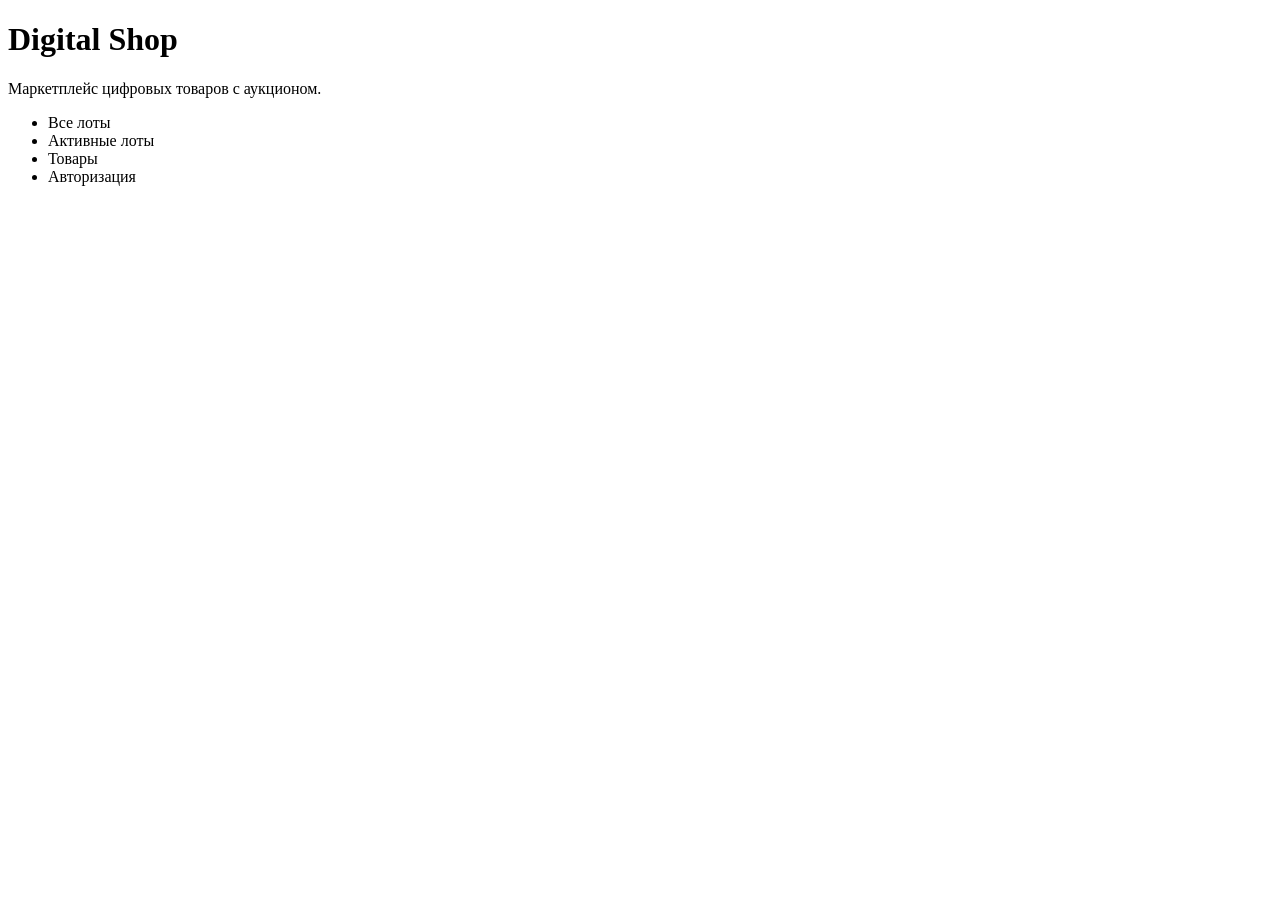
<file: src/main/resources/templates/index.html>
<!doctype html>
<html lang="ru" xmlns:th="http://www.thymeleaf.org">
<head th:replace="~{fragments/head}"></head>
<body>
<header th:replace="~{fragments/navbar}"></header>
<main class="container">
    <h1>Digital Shop</h1>
    <p>Маркетплейс цифровых товаров с аукционом.</p>
    <ul>
        <li><a th:href="@{/lots}">Все лоты</a></li>
        <li><a th:href="@{/lots/active}">Активные лоты</a></li>
        <li><a th:href="@{/products}">Товары</a></li>
        <li><a th:href="@{/register}">Авторизация</a></li>
    </ul>
</main>
<footer th:replace="~{fragments/footer}"></footer>
</body>
</html>
</file>
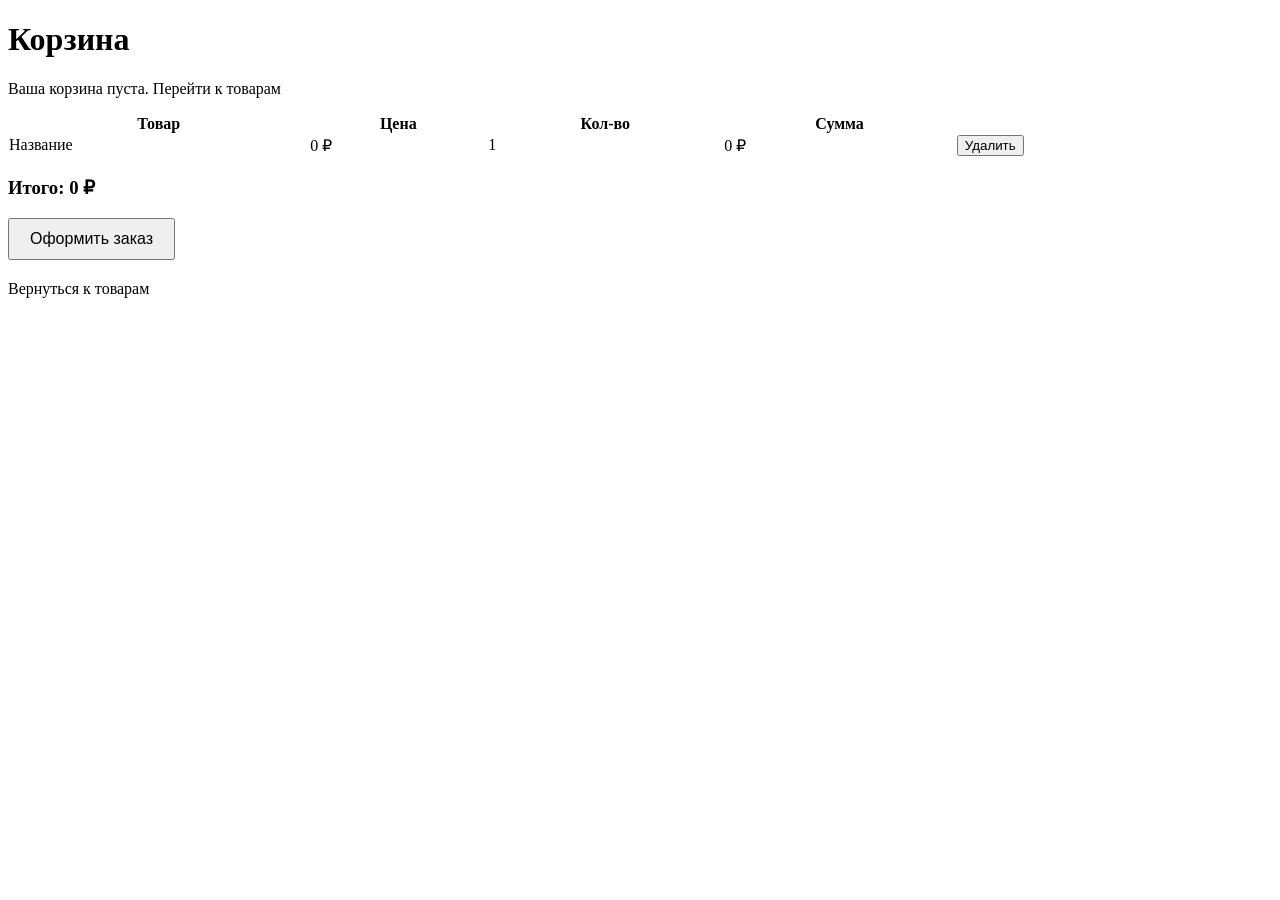
<file: src/main/resources/templates/cart.html>
<!doctype html>
<html lang="ru" xmlns:th="http://www.thymeleaf.org">
<head th:replace="~{fragments/head}"></head>
<body>
<header th:replace="~{fragments/navbar}"></header>
<main id="main-content" class="container">
    <h1>Корзина</h1>

    <p th:if="${success}" style="color: green;" th:text = "${success}"></p>
    <p th:if="${error}" style="color: red;" th:text = "${error}"></p>

    <p th:if="${#lists.isEmpty(cart)}">
        Ваша корзина пуста. <a th:href="@{/products}">Перейти к товарам</a>
    </p>

    <div th:unless="${#lists.isEmpty(cart)}">
        <table class="card" style="width: 100%; border-collapse: collapse;">
            <thead>
            <tr>
                <th>Товар</th>
                <th>Цена</th>
                <th>Кол-во</th>
                <th>Сумма</th>
                <th></th>
            </tr>
            </thead>
            <tbody>
            <tr th:each="item : ${cart}">
                <td th:text="${item.product.title}">Название</td>
                <td><span th:text="${item.product.price}">0</span> ₽</td>
                <td th:text="${item.quantity}">1</td>
                <td><span th:text="${item.getTotalPrice()}">0</span> ₽</td>
                <td>
                    <form th:action="@{/cart/remove/{id}(id=${item.product.id})}" method="post">
                        <button type="submit">Удалить</button>
                    </form>
                </td>
            </tr>
            </tbody>
        </table>

        <h3 style="margin-top: 20px;">Итого: <span th:text="${total}">0</span> ₽</h3>

        <form th:action="@{/cart/checkout}" method="post">
            <button type="submit" style="padding: 10px 20px; font-size: 16px;">Оформить заказ</button>
        </form>
    </div>

    <p style="margin-top: 20px;"><a th:href="@{/products}">Вернуться к товарам</a></p>
</main>
<footer th:replace="~{fragments/footer}"></footer>
</body>
</html>
</file>
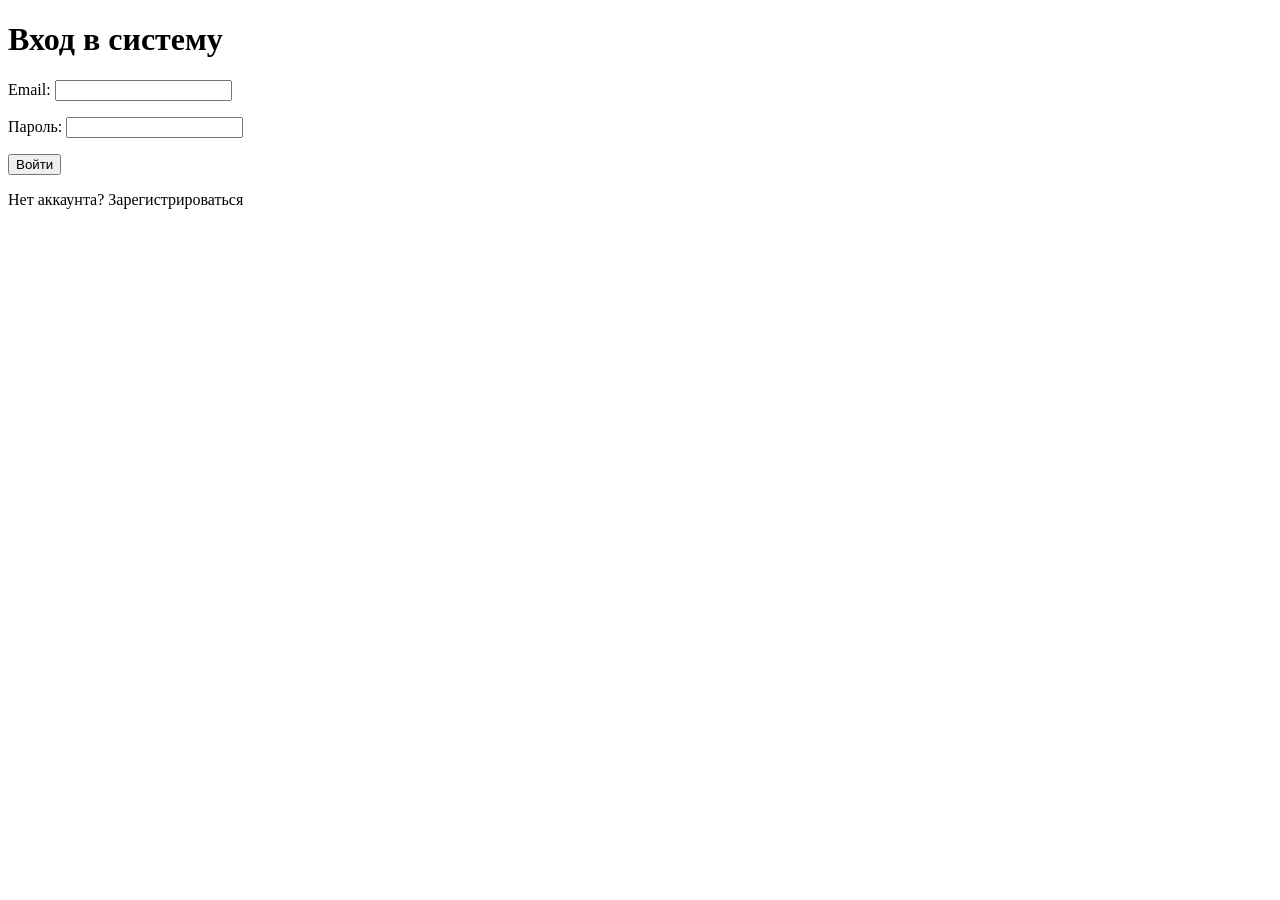
<file: src/main/resources/templates/login.html>
<!doctype html>
<html lang="ru" xmlns:th="http://www.thymeleaf.org">
<head th:replace="~{fragments/head}"></head>
<body>
<header th:replace="~{fragments/navbar}"></header>
<main class="container">
    <h1>Вход в систему</h1>

    <p th:if="${error}" style="color: red;" th:text="${error}"></p>

    <form th:action="@{/login}" method="post">
        <p>
            <label>Email:</label>
            <input type="email" name="email" required>
        </p>
        <p>
            <label>Пароль:</label>
            <input type="password" name="password" required>
        </p>
        <button type="submit">Войти</button>
    </form>

    <p>Нет аккаунта? <a th:href="@{/register}">Зарегистрироваться</a></p>
</main>
<footer th:replace="~{fragments/footer}"></footer>
</body>
</html>
</file>
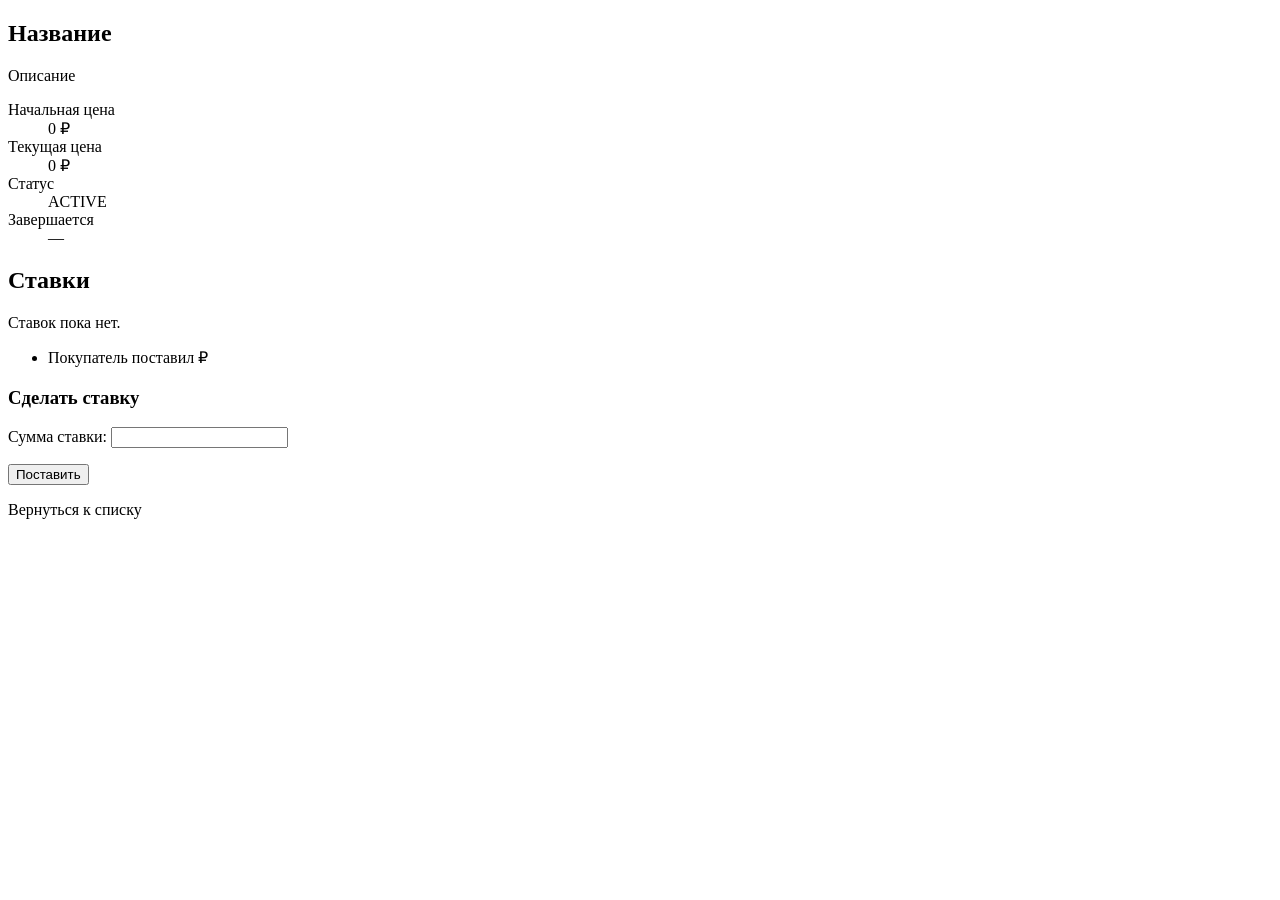
<file: src/main/resources/templates/lot-details.html>
<!doctype html>
<html lang="ru" xmlns:th="http://www.thymeleaf.org">
<head th:replace="~{fragments/head}"></head>
<body>
<header th:replace="~{fragments/navbar}"></header>
<main class="container">
    <article class="card">
        <h1 th:text="${lot.title}">Название</h1>
        <p th:text="${lot.description}">Описание</p>
        <dl>
            <dt>Начальная цена</dt>
            <dd><span th:text="${lot.startPrice}">0</span> ₽</dd>
            <dt>Текущая цена</dt>
            <dd><span th:text="${lot.currentPrice}">0</span> ₽</dd>
            <dt>Статус</dt>
            <dd th:text="${lot.status}">ACTIVE</dd>
            <dt>Завершается</dt>
            <dd th:text="${lot.endsAt}">—</dd>
        </dl>
    </article>

    <h2>Ставки</h2>
    <p th:if="${bids.isEmpty()}">Ставок пока нет.</p>
    <ul th:unless="${bids.isEmpty()}">
        <li th:each="bid : ${bids}">
            Покупатель <span th:text="${bid.buyerId}"></span>
            поставил <span th:text="${bid.amount}"></span> ₽
        </li>
    </ul>

    <!-- Форма для ставки -->
    <div class="card" style="margin-top: 20px;">
        <h3>Сделать ставку</h3>

        <form th:action="@{/lots/{id}/bid(id=${lot.id})}" method="post">
            <p>
                <label>Сумма ставки:</label>
                <input type="number" step="0.01" name="amount" required>
            </p>
            <button type="submit">Поставить</button>
        </form>

        <p th:if="${error}" style="color: red;" th:text="${error}"></p>
    </div>

    <a th:href="@{/lots}">Вернуться к списку</a>
</main>
<footer th:replace="~{fragments/footer}"></footer>
</body>
</html>
</file>
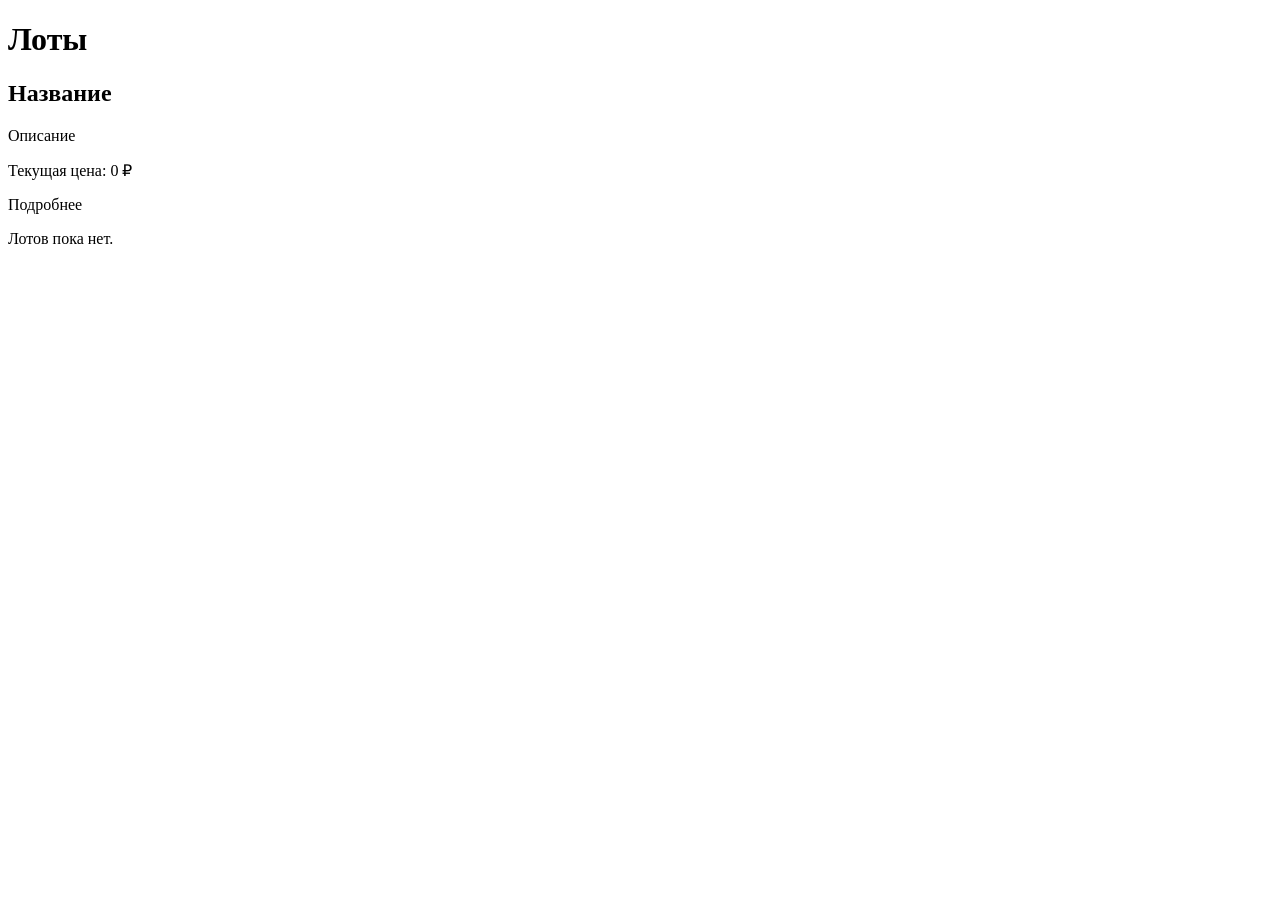
<file: src/main/resources/templates/lots-all.html>
<!doctype html>
<html lang="ru" xmlns:th="http://www.thymeleaf.org">
<head th:replace="~{fragments/head}"></head>
<body>
<header th:replace="~{fragments/navbar}"></header>
<main class="container">
    <h1>Лоты</h1>


    <div class="grid" th:if="${!#lists.isEmpty(lots)}">
        <article class="card" th:each="lot : ${lots}">
            <h2 th:text="${lot.title}">Название</h2>
            <p th:text="${lot.description}">Описание</p>
            <p>
                Текущая цена:
                <span th:text="${lot.currentPrice}">0</span> ₽
            </p>
            <a th:href="@{/lots/{id}(id=${lot.id})}">Подробнее</a>
        </article>
    </div>

    <p th:if="${#lists.isEmpty(lots)}">Лотов пока нет.</p>
</main>
<footer th:replace="~{fragments/footer}"></footer>
</body>
</html>
</file>
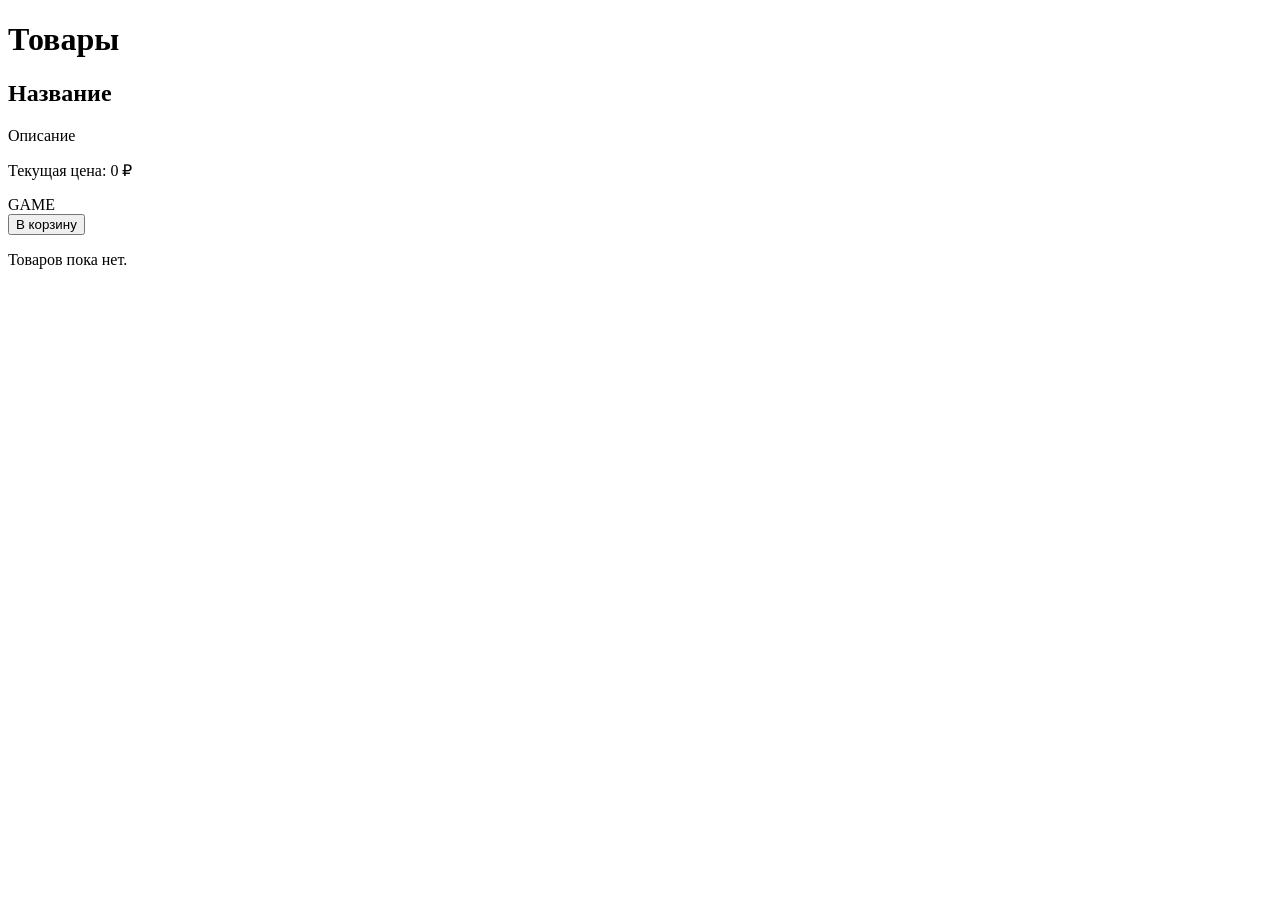
<file: src/main/resources/templates/products-all.html>
<!doctype html>
<html lang="ru" xmlns:th="http://www.thymeleaf.org">
<head th:replace="~{fragments/head}"></head>
<body>
<header th:replace="~{fragments/navbar}"></header>
<main class="container">
    <h1>Товары</h1>

    <div class="grid" th:if="${!#lists.isEmpty(products)}">
        <article class="card" th:each="product : ${products}">
            <h2 th:text="${product.title}">Название</h2>
            <p th:text="${product.description}">Описание</p>
            <p>
                Текущая цена:
                <span th:text="${product.price}">0</span> ₽
            </p>
            <a th:text="${product.type}">GAME</a>
            <form th:action="@{/cart/add/{id}(id=${product.id})}" method="post">
                <button type="submit">В корзину</button>
            </form>
        </article>
    </div>

    <p th:if="${#lists.isEmpty(products)}">Товаров пока нет.</p>

</main>
<footer th:replace="~{fragments/footer}"></footer>
</body>
</html>
</file>
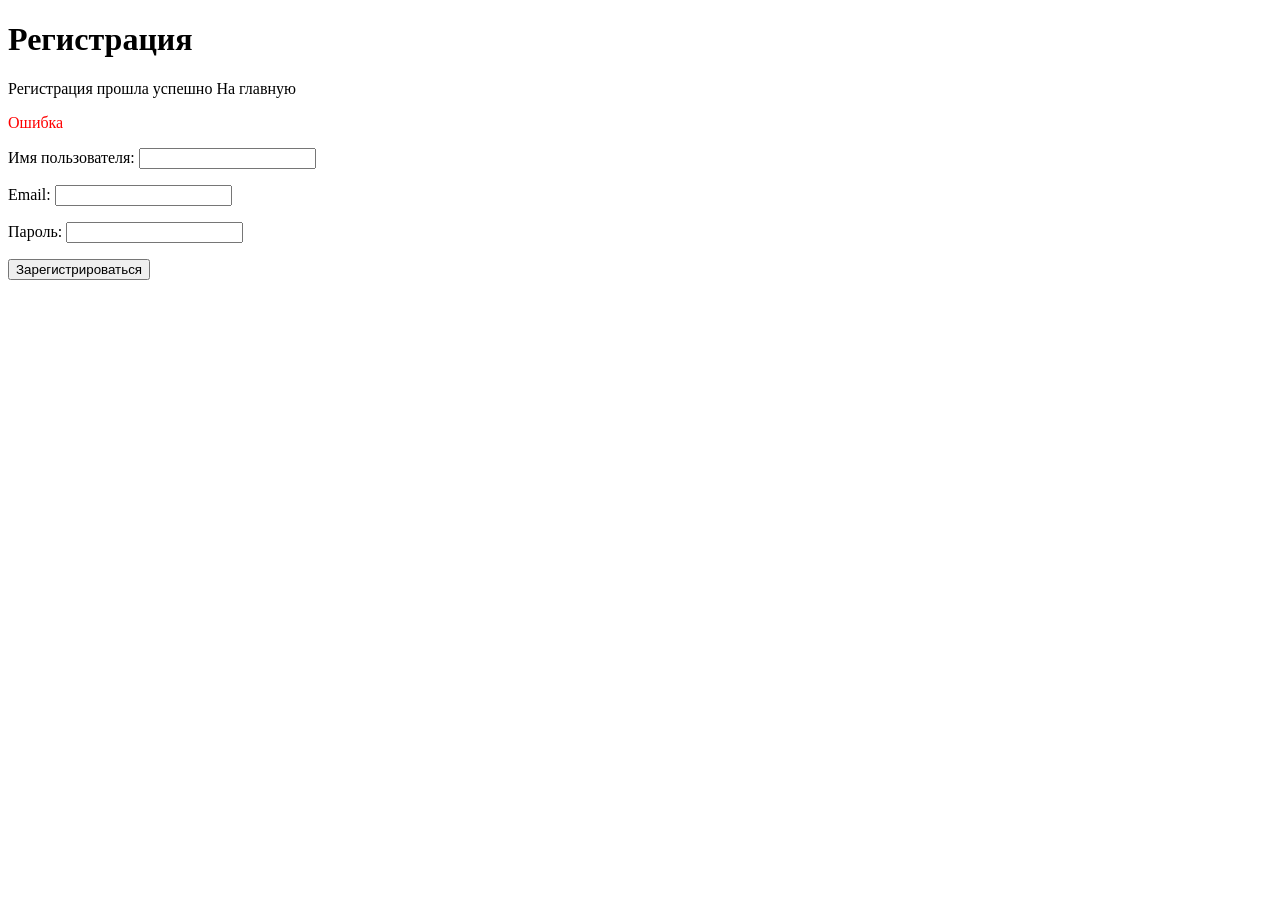
<file: src/main/resources/templates/register.html>
<!doctype html>
<html lang="ru" xmlns:th="http://www.thymeleaf.org">
<head th:replace="~{fragments/head}"></head>
<body>
<header th:replace="~{fragments/navbar}"></header>
<main class="container">
    <h1>Регистрация</h1>

    <div th:if = "${success}" class="card">
        <p>Регистрация прошла успешно <a th:href="@{/}">На главную</a> </p>
    </div>

    <div th:if = "${error}" class="card" style="color : red;">
        <p th:text="${error}">Ошибка</p>
    </div>

    <form th:unless="${success}" th:action="@{/register}" th:object="${user}" method="post">
        <p>
            <label>Имя пользователя:</label>
            <input type="text" th:field="*{username}" required>
        </p>
        <p>
            <label>Email:</label>
            <input type="email" th:field="*{email}" required>
        </p>
        <p>
            <label>Пароль:</label>
            <input type="password" th:field="*{password}" required>
        </p>
        <button type="submit">Зарегистрироваться</button>
    </form>
</main>
<footer th:replace="~{fragments/footer}"></footer>
</body>
</html>
</file>
